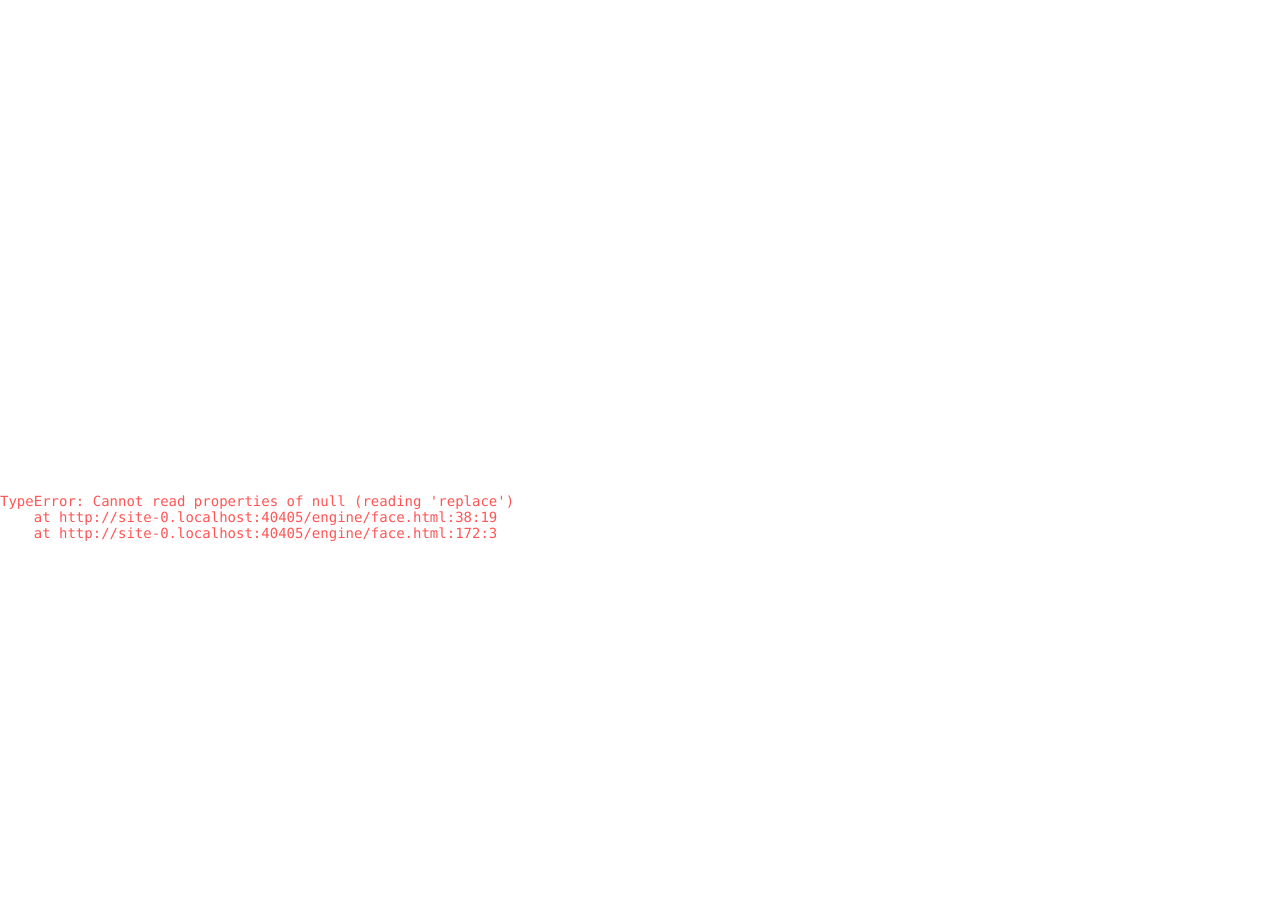
<file: engine/face.html>
<!doctype html>
<html lang="en">
<head>
<meta charset="utf-8">
<title>Watch face render</title>
<link rel="stylesheet" href="fonts/fonts.css">
<style>
  html, body { margin: 0; background: transparent; text-rendering: geometricPrecision; -webkit-font-smoothing: antialiased; }
  body.frame { background: #000; }
  #w { position: relative; width: 480px; height: 480px; }
  #w.round { border-radius: 50%; overflow: hidden; }
  #w > svg { position: absolute; inset: 0; }
  #err { color: #f55; font: 14px monospace; white-space: pre-wrap; }
</style>
</head>
<body>
<div id="w"></div>
<pre id="err"></pre>
<script>
// Generic renderer for any face.js that follows engine/CONTRACT.md.
// query: face=<file url of face.js>  v=<variant id>  layout=<layout id>  mode=active|aod  aod=<tint id>
//        layer=all|plate|<hand id>   t=HH:MM:SS (fixed; omit = live)   a_<hand id>=<deg> (angle override)
//        round=1 (circular crop)  frame=1 (black page)  live data for previews: battery=0-100 steps=0-100
//        day=1-31 (day of the month for date windows and dayOfMonth markers; omit = today)
//        extras=0 hides manifest.extras; samples: stepcount= hr= temp= (battery= is shared with registers)
const q = new URLSearchParams(location.search);
const num = (k, d) => (q.has(k) ? +q.get(k) : d);
const done = () => { document.body.dataset.ready = '1'; };
window.onerror = (m, s, l) => { document.getElementById('err').textContent += `${m} @${s}:${l}\n`; document.body.dataset.error = m; done(); };

function loadScript(src) {
  return new Promise((ok, bad) => { const s = document.createElement('script'); s.src = src; s.onload = ok; s.onerror = () => bad(new Error('cannot load ' + src)); document.head.appendChild(s); });
}
function loadCss(href) { const l = document.createElement('link'); l.rel = 'stylesheet'; l.href = href; document.head.appendChild(l); }

(async () => {
  const faceUrl = q.get('face');
  loadCss(faceUrl.replace(/face\.js(\?.*)?$/, 'fonts/fonts.css'));   // optional per-job fonts
  await loadScript(faceUrl);
  const M = WatchFace.manifest;
  const variant = q.get('v') || M.variants[0].id;
  const layout = q.get('layout') || M.layouts[0].id;
  const mode = q.get('mode') || 'active';
  const layer = q.get('layer') || 'all';
  const F = WatchFace.build({ variant, layout, aod: q.get('aod') || M.aodTints[0].id });
  const W = document.getElementById('w');
  if (q.get('round') === '1') W.classList.add('round');
  if (q.get('frame') === '1') document.body.classList.add('frame');
  const aod = mode === 'aod';
  const H = aod ? F.aodHands : F.hands;
  const want = (n) => layer === 'all' || layer === n;
  const single = layer !== 'all';

  if (want('plate')) {
    const host = document.createElement('div');
    host.innerHTML = aod ? F.aod : F.plate;
    W.appendChild(host.firstElementChild);
  }
  // live date digits (drawn by the watch from manifest.dateWindow; mirrored here for previews).
  // dateWindow may be one window or a list; offset -1/0/+1 gives yesterday/today/tomorrow (date wheels).
  const dws = M.dateWindow ? [].concat(M.dateWindow) : [];
  // fixed day for previews: January has 31 days, so every day 1-31 exists
  const today = () => (q.has('day') ? new Date(2026, 0, Math.min(31, Math.max(1, +q.get('day')))) : new Date());
  const dayOfMonth = today().getDate();
  const tint = q.get('aod') || M.aodTints[0].id;
  if (layer === 'all' || layer === 'date') for (const dw of dws) {
    if (aod && !(dw.aodColors && dw.aodColors[tint])) continue;
    const d0 = today(); d0.setDate(d0.getDate() + (dw.offset || 0));
    const pad = (dw.format || 'DAY_Z') === 'DAY_Z' && !dw.offset;
    const fmt = pad ? String(d0.getDate()).padStart(2, '0') : String(d0.getDate());
    const fam = (dw.font || 'Oxanium.ttf').replace(/\.ttf$/i, '').replace(/-.*$/, '');
    let col = aod ? dw.aodColors[tint] : ((dw.colors && dw.colors[variant]) || dw.color || '#ffffffff');
    if (/^#[0-9a-f]{8}$/i.test(col)) col = '#' + col.slice(3);  // #AARRGGBB -> #RRGGBB (preview ignores alpha)
    const host = document.createElement('div');
    host.innerHTML = F.svg(`<text x="${dw.x}" y="${dw.y}" font-family="'${fam}'" font-size="${dw.size}" fill="${col}" text-anchor="middle" dominant-baseline="central">${fmt}</text>`);
    W.appendChild(host.firstElementChild);
  }
  // extras (steps, heart rate, ...): the face draws each one's art in the watch's own style
  // (F.extras[id] / F.aodExtras[id]); the engine adds the live text. extras=0 hides them all
  // (photo-pose renders compare the bare dial with the product photo).
  const extrasOn = q.get('extras') !== '0';
  const EX = (M.extras || []);
  const exOn = (id) => extrasOn && EX.some((e) => e.id === id);
  if (extrasOn) for (const e of EX) {
    const art = aod ? (F.aodExtras || {})[e.id] : (F.extras || {})[e.id];
    if (art && want('x_' + e.id)) {
      const host = document.createElement('div');
      host.innerHTML = art;
      W.appendChild(host.firstElementChild);
    }
    const t = e.text;
    if (!t || !(layer === 'all' || layer === 'x_' + e.id + '_text')) continue;
    if (aod && !(t.aodColors && t.aodColors[tint])) continue;
    const fam = (t.font || 'Oxanium.ttf').replace(/\.ttf$/i, '').replace(/-.*$/, '');
    let col = aod ? t.aodColors[tint] : ((t.colors && t.colors[variant]) || t.color || '#ffffffff');
    if (/^#[0-9a-f]{8}$/i.test(col)) col = '#' + col.slice(3);
    const anchor = { START: 'start', END: 'end' }[t.align] || 'middle';
    const tx = anchor === 'start' ? t.x - t.w / 2 : anchor === 'end' ? t.x + t.w / 2 : t.x;
    const str = (t.prefix || '') + sampleText(e) + (t.suffix || '');
    const host = document.createElement('div');
    host.innerHTML = F.svg(`<text x="${tx}" y="${t.y}" font-family="'${fam}'" font-size="${t.size}" fill="${col}" text-anchor="${anchor}" dominant-baseline="central" letter-spacing="${t.letterSpacing || 0}">${str}</text>`);
    W.appendChild(host.firstElementChild);
  }
  function sampleText(e) {
    const d = today();
    switch (e.source) {
      case 'steps': return String(num('stepcount', 6240));
      case 'heartRate': return String(num('hr', 72));
      case 'battery': return String(num('battery', 80));
      case 'weather': return String(num('temp', 21));
      case 'date': return String(d.getDate()).padStart(e.text.pad === false ? 1 : 2, '0');
      case 'weekday': return (e.text.labels || ['SUN', 'MON', 'TUE', 'WED', 'THU', 'FRI', 'SAT'])[d.getDay()];
      default: return '';
    }
  }

  const rot = {};
  const list = aod ? M.hands.filter((h) => M.aodHands.includes(h.id)) : M.hands;
  for (const h of list) {
    if (!want(h.id) || !H[h.id]) continue;
    if (h.extra && !exOn(h.extra) && !single) continue;   // gauge hands belong to their extra
    const [px, py] = h.pivot || [0, 0];
    const host = document.createElement('div');
    host.innerHTML = F.svg(`<g class="pos" transform="translate(${px} ${py})"><g class="rot">${H[h.id]}</g></g>`);
    W.appendChild(host.firstElementChild);
    rot[h.id] = { g: W.lastElementChild.querySelector('.rot'), kind: h.kind, h };
    // dayOfMonth: the marker jumps to positions[day - 1] (optionally turned by angles[day - 1])
    if (h.kind === 'dayOfMonth' && !single) {
      const [x, y] = h.positions[dayOfMonth - 1];
      W.lastElementChild.querySelector('.pos').setAttribute('transform', `translate(${x} ${y})`);
      rot[h.id].fixed = (h.angles && h.angles[dayOfMonth - 1]) || 0;
    }
  }

  function angle(kind, d, h) {
    const s = d.getSeconds() + d.getMilliseconds() / 1000, m = d.getMinutes() + s / 60, h24 = d.getHours() + m / 60;
    switch (kind) {
      case 'hour': return (h24 % 12) * 30;
      case 'minute': return m * 6;
      case 'second': return Math.floor(s) * 6;
      case 'chrono': return q.get('chrono') === 'sweep' ? s * 6 : 0;
      case 'gmt24': return h24 * 15;
      case 'battery': return Math.min(num('battery', 80), 99) * 3.6;
      case 'steps': return Math.min(num('steps', 45), 99) * 3.6;
      case 'weekday': return d.getDay() * (360 / 7);
      case 'gauge': return gaugeAngle(h);
      default: return 0;
    }
  }
  // gauge: value of h.source between min..max maps onto clock degrees from..to
  function gaugeAngle(h) {
    const v = { steps: num('stepcount', 6240), stepPercent: num('steps', 45), heartRate: num('hr', 72),
      battery: num('battery', 80), weather: num('temp', 21) }[h.source] ?? 0;
    const k = Math.min(1, Math.max(0, (v - h.min) / (h.max - h.min)));
    return h.from + k * (h.to - h.from);
  }
  function now() {
    const t = q.get('t');
    if (!t) return new Date();
    const [h, m, s] = t.split(':').map(Number); const d = new Date(); d.setHours(h, m, s || 0, 0); return d;
  }
  function set(d) {
    for (const [id, r] of Object.entries(rot)) {
      const a = single ? 0 : (q.has('a_' + id) ? +q.get('a_' + id) : r.fixed !== undefined ? r.fixed : angle(r.kind, d, r.h));
      r.g.setAttribute('transform', `rotate(${a})`);
    }
  }
  set(now());
  if (!q.get('t')) (function tick() { set(new Date()); requestAnimationFrame(tick); })();
  await document.fonts.ready;
  done();
})().catch((e) => { document.getElementById('err').textContent += e.stack || e; document.body.dataset.error = String(e); done(); });
</script>
</body>
</html>
</file>
<file: engine/fonts/fonts.css>
@font-face { font-family: 'B612Mono'; src: url('B612Mono.ttf'); }
@font-face { font-family: 'BarlowCondensed'; src: url('BarlowCondensed-Medium.ttf'); }
@font-face { font-family: 'BebasNeue'; src: url('BebasNeue-Regular.ttf'); }
@font-face { font-family: 'Cinzel'; src: url('Cinzel.ttf'); font-weight: 100 900; }
@font-face { font-family: 'EBGaramond'; src: url('EBGaramond.ttf'); font-weight: 100 900; }
@font-face { font-family: 'Michroma'; src: url('Michroma-Regular.ttf'); }
@font-face { font-family: 'Orbitron'; src: url('Orbitron.ttf'); font-weight: 100 900; }
@font-face { font-family: 'Oxanium'; src: url('Oxanium.ttf'); font-weight: 100 900; }
@font-face { font-family: 'Rajdhani'; src: url('Rajdhani-SemiBold.ttf'); }
@font-face { font-family: 'RobotoCondensed'; src: url('RobotoCondensed.ttf'); font-weight: 100 900; }
@font-face { font-family: 'Saira'; src: url('Saira.ttf'); font-weight: 100 900; }
@font-face { font-family: 'ShareTechMono'; src: url('ShareTechMono.ttf'); }
@font-face { font-family: 'SpaceMono'; src: url('SpaceMono-Regular.ttf'); }
</file>
